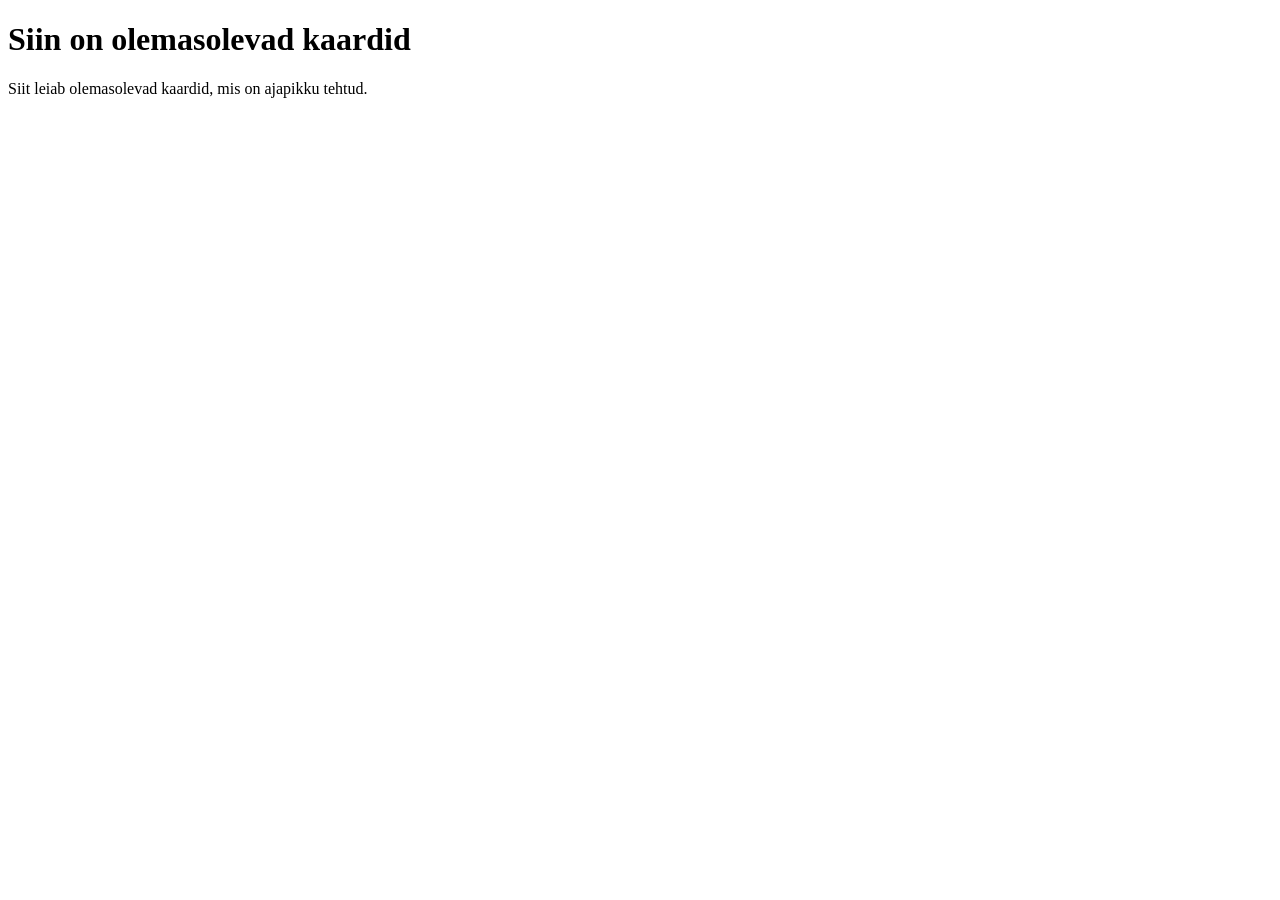
<file: olemasolevadKaardid.html>
<!DOCTYPE html>
<html lang="en">
<head>
    <meta charset="UTF-8">
    <meta name="viewport" content="width=device-width, initial-scale=1.0">
    <title>OlemasolevadKaardid</title>
</head>
<body>
    <h1>Siin on olemasolevad kaardid</h1>
    <p>Siit leiab olemasolevad kaardid, mis on ajapikku tehtud.</p>
</body>
</html>
</file>
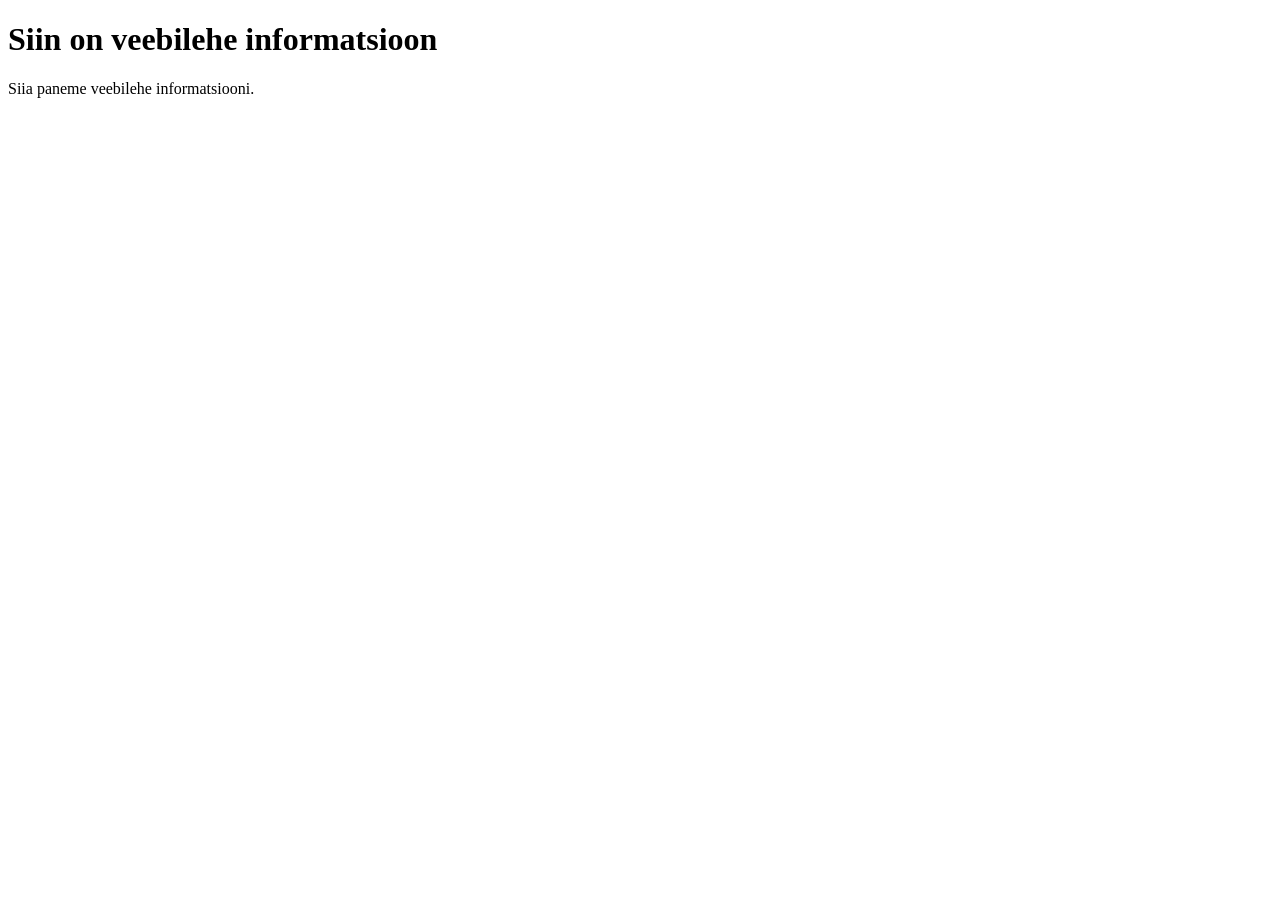
<file: veebileheInformatsioon.html>
<!DOCTYPE html>
<html lang="en">
<head>
    <meta charset="UTF-8">
    <meta name="viewport" content="width=device-width, initial-scale=1.0">
    <title>Informatsioon</title>
</head>
<body>
    <h1>Siin on veebilehe informatsioon</h1>
    <p>Siia paneme veebilehe informatsiooni.</p>
</body>
</html>
</file>
